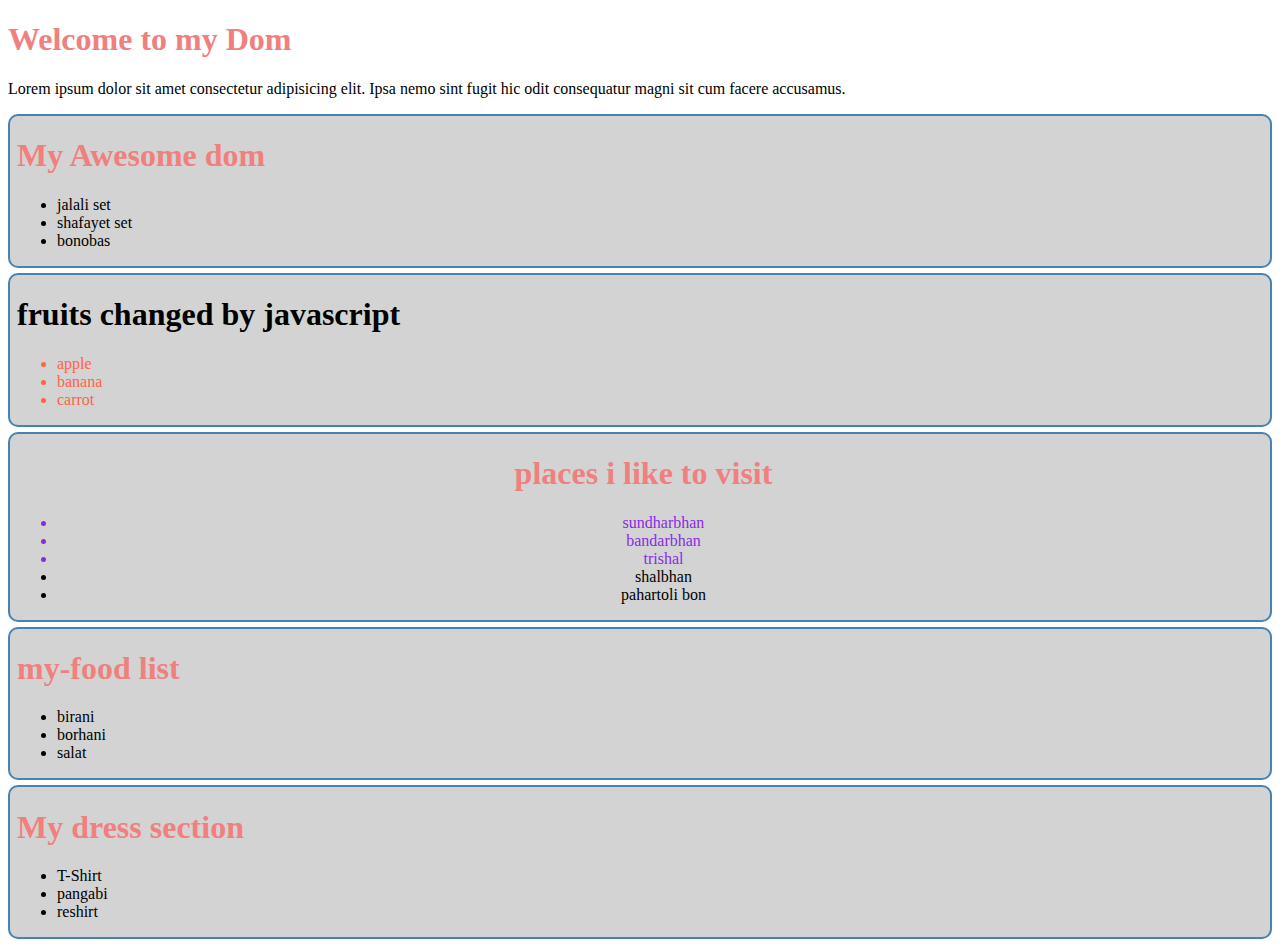
<file: index.html>
<!DOCTYPE html>
<html lang="en">
<head>
    <meta charset="UTF-8">
    <meta name="viewport" content="width=device-width, initial-scale=1.0">
    <title>Tour of Dom</title>
    <link rel="stylesheet" href="./styles/style.css">
</head>
<body>
    <header>
    <h1>Welcome to my Dom</h1>
    <p>Lorem ipsum dolor sit amet consectetur adipisicing elit. Ipsa nemo sint fugit hic odit consequatur magni sit cum facere accusamus.</p>
    </header>
    <main id="main-container">
  <section>
    <h1>My Awesome dom</h1>
    <ul>
       <li>jalali set</li>
       <li>shafayet set</li>
       <li>bonobas</li>
    </ul>
  </section>
  <section class="fruits-container">
    <h1 id="fruits-title" class="some-class random-class blue-bg">fruits i like</h1>
    <ul>
       <li>apple</li>
       <li>banana</li>
       <li>carrot</li>
    </ul>
  </section>
  <section id="places-container" class="large-text">
    <h1 id="places-title">places i like to visit</h1>
    <ul id="places-list">
       <li class="important-places">sundharbhan</li>
       <li class="important-places">bandarbhan</li>
       <li class="important-places">trishal</li>
       <li class="other-place">shalbhan</li>
    </ul>
  </section>
    </main>
    <footer>

    </footer>

    <script src="./js/dom.js">

    </script>
    <script src="./js/append.js"></script>
    <script src="./js/stylein.js">

    </script>
    
</body>
</html>
</file>
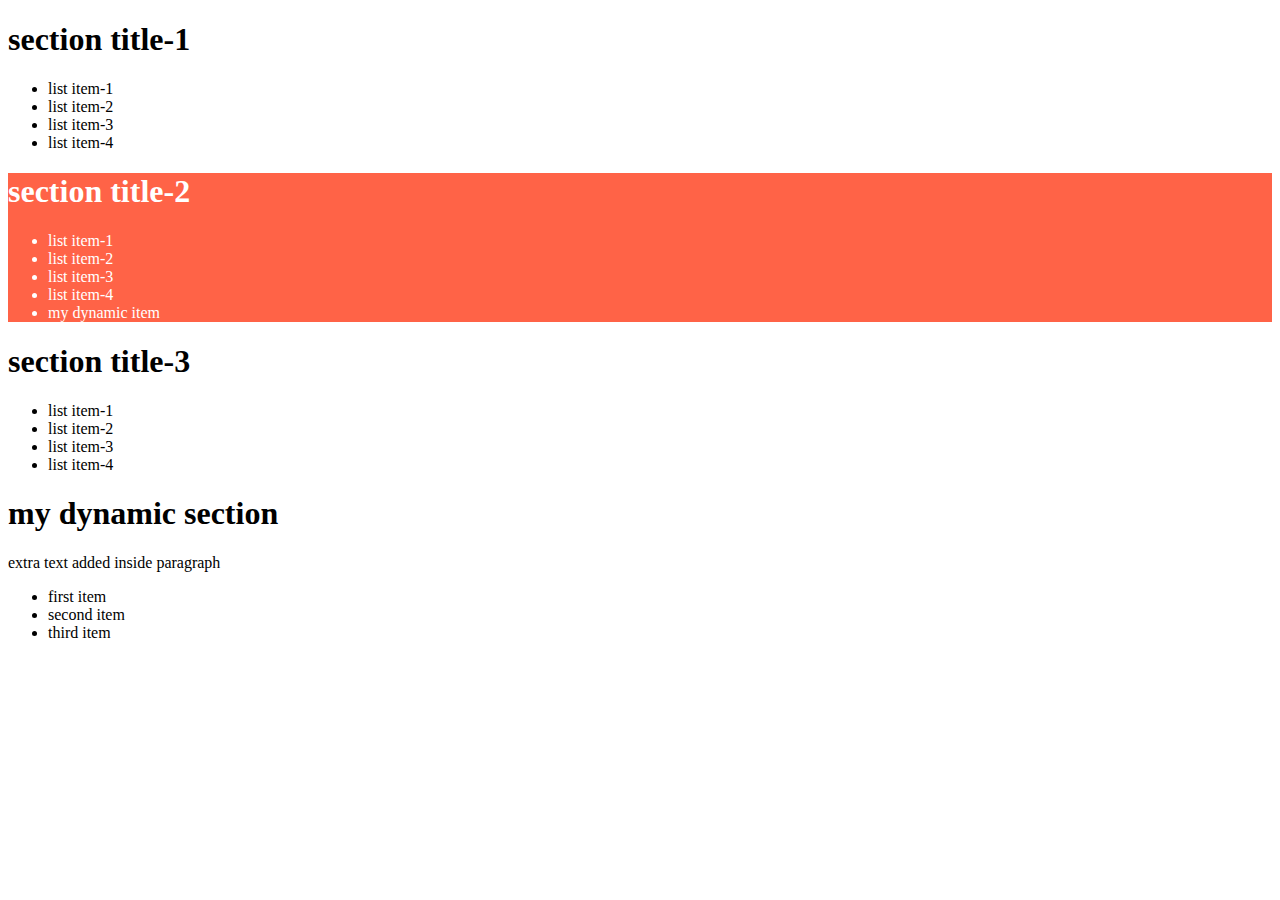
<file: summury.html>
<!DOCTYPE html>
<html lang="en">
<head>
    <meta charset="UTF-8">
    <meta name="viewport" content="width=device-width, initial-scale=1.0">
    <title>Summary</title>
</head>
<body>
    <main id="main-container">
        <section>
            <h1 class="section-title">section title-1</h1>
            <ul>
                <li>list item-1</li>
                <li>list item-2</li>
                <li>list item-3</li>
                <li>list item-4</li>
            </ul>
        </section>
        <section id="second-section">
            <h1 class="section-title">section title-2</h1>
            <ul id="second-list">
                <li>list item-1</li>
                <li>list item-2</li>
                <li>list item-3</li>
                <li>list item-4</li>
            </ul>
        </section>
        <section>
            <h1 class="section-title">section title-3</h1>
            <ul>
                <li>list item-1</li>
                <li>list item-2</li>
                <li>list item-3</li>
                <li>list item-4</li>
            </ul>
        </section>
    </main>
    <script >
        console.log('embedded inside html field')
    </script>
    <script src="./js/first.js">

    </script>
    <script src="./js/second.js"></script>
    <script src="./js/third.js"></script>
</body>
</html>
</file>
<file: styles/style.css>
h1{
    color: lightcoral;
}
.fruits-container li{
    color: tomato;
}
#fruits-title{
    color: black ;
}

.important-places{
    color:blueviolet;
}

.large-text{
font-size: 2em;
}
.text-center{
    /* background-color: yellow !important; */
    text-align: center;
    
}
</file>
